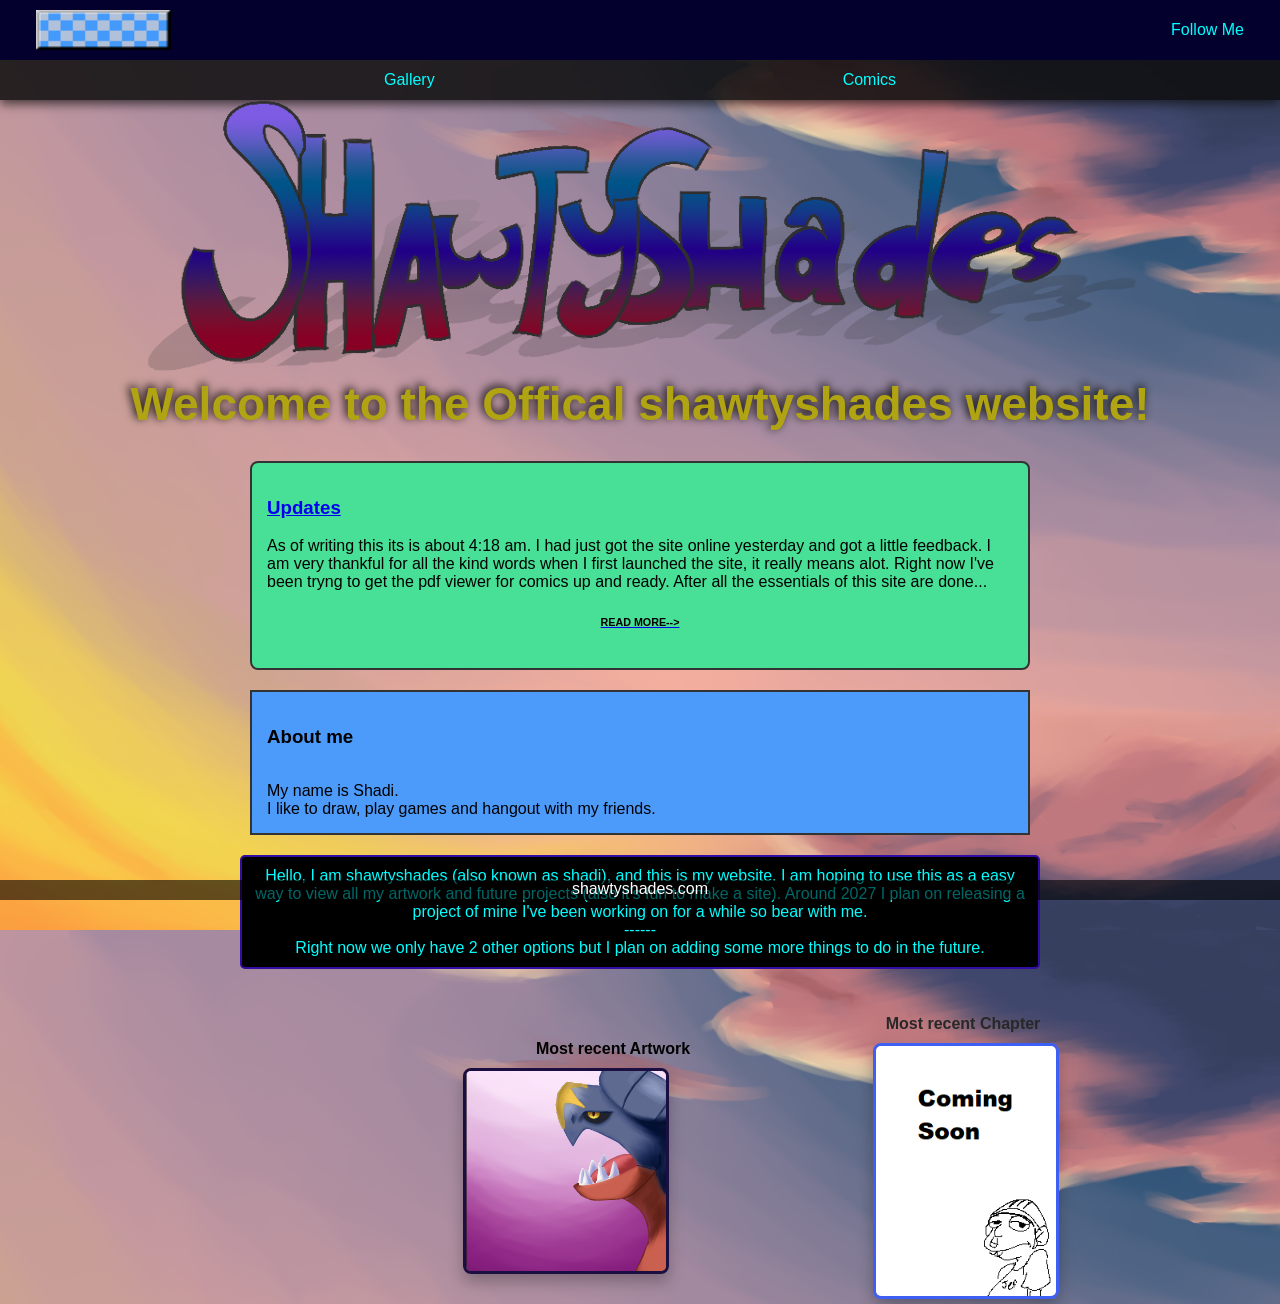
<file: shawtyshades_web/public/index.html>
<!--shadisite-->
<!DOCTYPE html>
<html>
<head>
    <meta charset="UTF-8">
    <meta name="viewport" content="width=device-width, initial-scale=1.0">
    <title>shawtyshades Home</title>
    <!--CSS link-->
    <link rel="stylesheet" href="css/Shadis site CSS.css">
    <link rel="icon" type="image/x-icon" href="photos/shadiss.png">

</head>
<style>
        /*Links*/
        .navbar a {
            color: aqua;
            text-decoration: dotted;
            padding: 14px 20px;
            display: inline-block;
            font-family: Arial, sans-serif;
        }
        body { 
            background-image: url("photos/clouds.png");
            background-size: cover;
            background-repeat: repeat;
            background-position: center;
            height: 100vh;
            margin: 0;
            padding-bottom: 20px;
        }
        /*Hover Effect*/
        .navbar a:hover {
            background-color:none;
        }
        .comicNavSpacer{
            height: 50px;
        }

        h1{
            margin: 0px;
            font-size: 46px;
            color: rgb(177, 164, 19);
            text-shadow: -2px -2px 10px #000;
            text-align: center;
        }

        p{
            border: 2px; 
            padding:10px;
            border-style:solid;
            color: aqua;
            border-radius: 5px;
            background-color: black;
            border-color: rgb(50, 12, 163);
            text-align: center;
            }

        h4 {
            margin-top: -150px;
        }
        
        div.thumb-container {
            display: block;
            margin: auto;
            width: 50%;
        }
        a{
            display: block;
        }

        h6 {
            color: #000;
        }

</style>
<!--Hi mayro-->
<body>
    <nav class="navbar">
        <a href="index.html">
            <img class="navicons" src="photos/button-88x31.gif" alt="Home shortcut">
        </a>

        <div class="dropdown">
            <a href="#" id="menuBtn">Follow Me</a>

            <ul class="dropdown-menu" role = "menu">
                <li>
                    <a href="https://www.youtube.com/@shawty_shades"><img class="navicon" src="photos/Youtube_logo.png" alt="YT">
                    YouTube
                        </a></li>
                <li>
                    <a href="https://shawtyshades.newgrounds.com/"><img class="navicon" src="photos/buttons/ng_tank.png" alt="NG">
                    NewGrounds
                        </a></li>
                <li>
                    <a href="https://x.com/shawtyshades"><img class="navicon" src="photos/x-twitter-logo-on-black-circle-5694247.png" alt="X">
                    Twitter/X
                        </a></li>
                <li>
                    <a href="https://www.instagram.com/shawty_shades/"><img class="navicon" src="photos/buttons/Instagram-Logo.png" alt="insta">
                    Instagram
                        </a></li>

                <li>
                    <a href="https://www.tiktok.com/@shawty_shades"><img src="photos/TikTok-Logo-2016-present.png" alt="tiktok">
                    TikTok
                </a>
                </li>
            </ul>
        </div>

    </nav>
<div class="comicNavSpacer"></div>
    <nav class="subnavbar">
        <a href="Gallery.html">Gallery</a>
        <a href="Comics.html">Comics</a>
        
    </nav>

<img class="logo" src="photos/buttons/better site logo.png" alt="temp logo">
<h1>Welcome to the Offical shawtyshades website!</h1>
<div class="box">

    <!--updates box here-->
<div class="updates">
    <a href="Updates.html"><h3>Updates</h3></a>
    <p1>As of writing this its is about 4:18 am. I had just got the site online yesterday and got a little feedback. I am very thankful for all the kind words when I first launched the site, it really means alot.
    Right now I've been tryng to get the pdf viewer for comics up and ready. After all the essentials of this site are done...<a href="Updates.html"><h6>READ MORE--></h6></a> </p1>
</div>

<!-- left box here-->
<div class="leftbar">
    <h3>About me</h3>
    <p1>My name is Shadi. <br> I like to draw, play games and hangout with my friends.<br></p1>
</div>

<!--main box here-->
<p>Hello, I am shawtyshades (also known as shadi), and this is my website.
    I am hoping to use this as a easy way to view all my artwork and future projects (also it's fun to make a site).
    Around 2027 I plan on releasing a project of mine I've been working on for a while so bear with me.
    <br>
    ------
    <br>
    Right now we only have 2 other options but I plan on adding some more things to do in the future.
</p>
</div>
<!--right here will be most recent artwork and most recent comics-->
<div class="recent-container">
    <div class="thumb-container">
        <h4>Most recent Artwork</h4>
    <a href="Gallery.html">
        <img src="photos/garchomp.png" class="thumb" alt="new art">
    </a>
    </div>

    <div class="chapter">
        <h4>Most recent Chapter</h4>
    <a href="Comics.html">
        <img src="photos/placeholdeer.png" class="thumb" alt="new chapter">
    </a>
    </div>
</div>


 <div class="shadi">
 <img src="photos/shadiss.png" alt="shadi here">
 </div>

<div class = "footer"><link rel="shawtyshades.com" href="https://shawtyshades.com/">shawtyshades.com</div>

<!--Have this be the main page of the site. Will contain shortcuts to most recent artworks and comic chapters. along with a breif desscription of the site and what you can do on it -->
 <script src="js/dropMenu.js"></script>
</body>
</html>
</file>
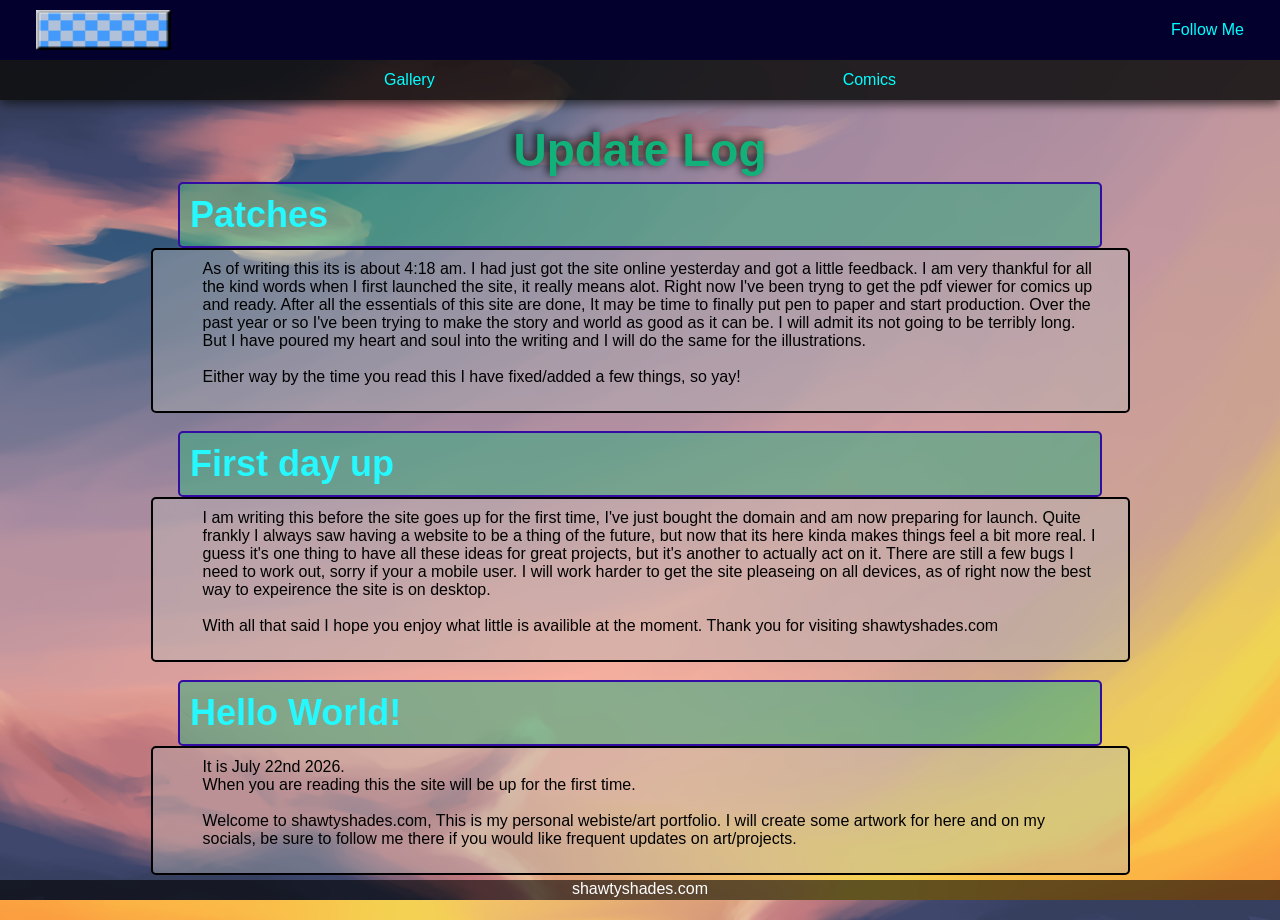
<file: shawtyshades_web/public/Updates.html>
<!DOCTYPE html>
<html lang="en">
<head>
    <meta charset="UTF-8">
    <meta name="viewport" content="width=device-width, initial-scale=1.0">
    <title>shawtyshades Updates</title>
    <link rel="icon" type="image/x-icon" href="photos/shadiss.png">
    <link rel="stylesheet" href="css/Shadis site CSS.css">
</head>
<body>
    <style>
        /*Links*/
        .navbar a {
            color: aqua;
            text-decoration: dotted;
            padding: 14px 20px;
            display: inline-block;
            font-family: Arial, sans-serif;
        }
        body {
            background-image: url("photos/clouds.png");
            background-size: cover;
            background-repeat: no-repeat;
            background-position: center;
            height: 100vh;
            margin: 0;
        }

        body::before{
            content: "";
            position: fixed;
            inset: 0;
            background: inherit;
            transform: scaleX(-1);
            z-index: -1;
        }
        /*Hover Effect*/
        .navbar a:hover {
            background-color:none;
        }
        .comicNavSpacer{
            height: 50px;
        }

        h1{
            margin: 0px;
            font-size: 46px;
            color: rgb(19, 177, 122);
            text-shadow: -2px -2px 10px #000;
            text-align: center;
            border-radius: 3px;
            border-width: 3px;
            padding: 5px;
        }

        h2{
            max-width: 900px;
            margin: 0px auto;
            font-size: 36px;
            border: 2px; 
            padding:10px;
            border-style:solid;
            color: rgb(38, 248, 255);
            border-radius: 5px;
            background-color: rgba(64, 169, 129, 0.598);
            border-color: rgb(50, 12, 163);
            text-align: left;
        }

        p{
            gap: 5px;
            margin: 0 auto;
            border-radius:5px ;
            max-width: 900px;
            padding-top: 10px;
            padding-right: 25px;
            padding-left: 50px;
            padding-bottom: 25px;
            border: 2px;
            border-style: solid;
            background-color: rgba(181, 181, 181, 0.421);
        }
</style>
    <nav class="navbar">
        <a href="index.html">
            <img class="navicons" src="photos/button-88x31.gif" alt="Home shortcut">
        </a>

        <div class="dropdown">
            <a href="#" id="menuBtn">Follow Me</a>

            <ul class="dropdown-menu" id = "menu">
                <li>
                    <a href="https://www.youtube.com/@shawty_shades"><img class="navicon" src="photos/Youtube_logo.png" alt="YT">
                    YouTube
                        </a></li>
                <li>
                    <a href="https://shawtyshades.newgrounds.com/"><img class="navicon" src="photos/buttons/ng_tank.png" alt="NG">
                    NewGrounds
                        </a></li>
                <li>
                    <a href="https://x.com/shawtyshades"><img class="navicon" src="photos/x-twitter-logo-on-black-circle-5694247.png" alt="X">
                    Twitter/X
                        </a></li>
                <li>
                    <a href="https://www.instagram.com/shawty_shades/"><img class="navicon" src="photos/buttons/Instagram-Logo.png" alt="insta">
                        Instagram
                        </a></li>
                <li>
                    <a href="https://www.tiktok.com/@shawty_shades"><img src="photos/TikTok-Logo-2016-present.png" alt="tiktok">
                    TikTok
                </a>
                </li>
            </ul>
        </div>

    </nav>

<div class="comicNavSpacer"></div>
    <nav class="subnavbar">
        <a href="Gallery.html">Gallery</a>
        <a href="Comics.html">Comics</a>
    </nav>
<br>
<h1>Update Log</h1>
<!--write updates here-->
<h2>Patches</h2>
<p>As of writing this its is about 4:18 am. I had just got the site online yesterday and got a little feedback. I am very thankful for all the kind words when I first launched the site, it really means alot.
    Right now I've been tryng to get the pdf viewer for comics up and ready. After all the essentials of this site are done, It may be time to finally put pen to paper and start production. Over the past year
    or so I've been trying to make the story and world as good as it can be. I will admit its not going to be terribly long. But I have poured my heart and soul into the writing and I will do the same for the illustrations.
<br><br> Either way by the time you read this I have fixed/added a few things, so yay!
</p>

<br>
    

<h2> First day up</h2>
<p>I am writing this before the site goes up for the first time, I've just bought the domain and am now preparing for launch. Quite frankly I always saw having a website to be a
    thing of the future, but now that its here kinda makes things feel a bit more real. I guess it's one thing to have all these ideas for great projects, but it's another to actually act 
    on it. There are still a few bugs I need to work out, sorry if your a mobile user. I will work harder to get the site pleaseing on all devices, as of right now the best way to expeirence the site 
    is on desktop.<br> <br> With all that said I hope you enjoy what little is availible at the moment. Thank you for visiting shawtyshades.com
</p>

<br>

    <h2>Hello World!</h2>
    <p>It is July 22nd 2026. <br> When you are reading this the site will be up for the first time.<br><br> Welcome to shawtyshades.com, This is my personal webiste/art portfolio. I will create some 
    artwork for here and on my socials, be sure to follow me there if you would like frequent updates on art/projects.</p1></p>


<div class = "footer"><link rel="shawtyshades.com" href="https://shawtyshades.com/">shawtyshades.com</div>

<script src="js/dropMenu.js"></script>
</body>
</html>
</file>
<file: shawtyshades_web/public/css/Shadis site CSS.css>
body {
    position: relative;
    margin: 0;
    background: #2f2f2f;
    padding: 10px 0;
    font-family: Arial, Helvetica, sans-serif;
    overflow-x: hidden;
    z-index: 0;
    overflow: hidden;
}

.footer {
    margin: 0;
    position: fixed;
    left: 0;
    bottom: 0;
    width: 100%;
    height: 20px;
    background-color: rgba(0, 0, 0, 0.6);
    color: white;
    text-align: center;
}


img {
    max-width: 100%;
}

/* make it so shadi stands on the footer at al screen sizes*/
.shadi {
    position: fixed;
    right: 50px;
    bottom: 0px;
    transform: translateX(-50%);
    display: flex;
    justify-content: left;
    margin-bottom: 20px;
}

.shadi img {
    width: 200px;
    height: 100%;
    display: block;
}
.leftbar {
    display: flex;
    flex-direction: column;
    max-width:220px;
    position: absolute;
    gap: 15px;
    left: 15px;
    top: 115px;
    width: 220;
    padding:15px;
    border: 2px solid #333;
    background-color: rgb(76, 154, 250);
    border-radius: 0px;
    z-index: 100;
}

.updates {
    max-width:220px;
    position: absolute;
    gap: 15px;
    left: 15px;
    top: 300px;
    width: 100%;
    padding:15px;
    border: 2px solid #333;
    background-color: rgb(72, 223, 150);
    border-radius: 8px;
}

.container {
    display: flex;
    gap: 20px;
}
@media (max-width:832px){
    .toolbar img {
        min-height: 100px;
        min-width: 100px;
        padding: 20px;
    }
    
    .shadi {
        display: none;
    }

    .thumb-contianer:last-child{
        margin-bottom: 20px;
    }



}

@media (max-width:1432px) {

    .toolbar img {
        min-height: 100px;
        min-width: 100px;
        padding: 20px;
    }


    .shadi {
        display: none;
    }
    h4 {
    margin: 0 0 10px 0;
    text-align: center;
    }   

    .thumb-contianer:last-child{
        margin-bottom: 20px;
    }

    .recent-container{
        display: flex;
        flex-direction: row;
        gap: 20px;
        padding: 5px;
        margin-top: 20px;
    }

    .container {
        flex-direction: column;
    }
    .html, body {
        overflow-y: scroll;
    }

    .box {
        height: auto;
    }

    .updates,
    .leftbar {
        position: static;
        width: auto;
        margin:20px 10px;
        max-width: 100%;
    }

    #pdfControls{
        min-height: 85px;
        min-width: 100px;
        top: 1350px;
    }

    #pdfControls button{
        min-height: 80px;
        min-width: 80px;
    }

}

.box {
    max-width: 800px;
    width: 100%;
    border: none;
    padding: 10px;
    margin: 0 auto;
}


li{
    height: auto;
}

a img {
    width: 50px;
    height: 50px;
    transition: 0.3s;
}

.navbar {
    list-style: none;
    background-color: rgb(3, 0, 45);
    overflow: visible;
    position: fixed;
    top: 0;
    width: 100%;
    height: 60px;
    align-items: center;
    gap: 30px;
    justify-content: space-between;
    display: flex;
    padding: 1rem;
    box-sizing: border-box;
}

.navbar li{
    position: relative;
}

.navbar a {
    color: #00ffff;
    text-decoration: none;
    padding: 10px;
    display: block;
}


.subnavbar {
    height:40px;
    display:flex;
    align-items:center;
    justify-content:left;
    justify-content: space-between;
    padding:0 30%;
    background-color:rgba(14, 14, 14, 0.854);
    box-shadow:0 4px 10px rgba(15,15,15,0.7);
}


.subnavbar a {
    text-decoration: solid;
    color: aqua;
    transition: all 0.25s ease;
}

.subnavbar a:hover {
    color: white;
    text-shadow: 
    0 0 8px #00ffff,
    0 0 16px #00ffff,
    0 0 32px #00ffff,
    0 0 64px #00ffff; 

}

.nav-icon {
    width:32px;
    height:32px;
}



.navicons {
    max-height: 60px;
    height: 40px;
    width: 135px;
    font-size: 1.5rem;
    display: flex;
    gap: 1.5rem;
    list-style: none;
    margin: 0;
    padding: 0;
    align-items: center;
}

.navicons img {
    height: auto;
    width: auto;
}

/* dropdown*/

.dropdown {
    position: relative;
    z-index: 9999
}
.dropdown-menu{
    position:absolute;
    top: 100%;
    left: auto;
    right: 0;
    list-style: none;
    background: rgba(58, 33, 68, 0.483);
    min-width: 175px;
    padding: 0;
    margin: 0;
    transform: translateY(-10px);
    z-index: 9999 !important;
    pointer-events: auto;

    opacity: 0;
    visibility: hidden;

   transition:
    opacity 0.3s ease,
    transform 0.3s ease,
    visibility 0s linear 0.3s;

    /*glass*/
    background: rgba(40, 0, 68, 0.35);
    backdrop-filter: blur(12px);
    -webkit-backdrop-filter: blur(12px);

    border: 1px solid rgba(255,255,255,0.15);
    border-radius: 8px;

    box-shadow: 
    0 8px 32px rgba(0, 0, 0, 0.3),
    0 0 20px rgba(0, 255, 255, 0.1);

    cursor: pointer;
    overflow: hidden;
    z-index: 9999;
}

.dropdown-menu li a {
    display: flex;
    align-items: center;
    gap:10px;
    transform: translateY();

    padding: 12px 16px;
    color: white;
    text-decoration: none;

    transition: 0.2s ease;
    z-index: 9999;
    cursor: pointer;

}

.dropdown-menu a:hover {
    color: #fff;
    text-shadow:
        0 0 5px #00ffff,
        0 0 10px #00ffff,
        0 0 20px #00ffff,
        0 0 40px #00ffff;
}

.dropdown-menu.show{
    opacity: 1;
    visibility: visible;
    transform: translateY(0);

    transition:         
        opacity .3s ease,
        transform .3s ease,
        visibility 0s;
}

.dropdown-menu img {
    position: relative;
    width: 30%;
    height: 30%;
    border-radius: 4px;
    max-width: 20px;
    max-height: 20px;
}


/*---------------*/

#toolbar {
    width: 60px;
    height: 60px;
    background: #444;
    display: flex;
    align-items: center;
    padding: 10px;
    gap: 10px;
    color: white;
}


.logo {
    display: block;
    margin: 0 auto;
}

.gallery{
    max-width: 1200px;
    display:grid;
    grid-template-columns: repeat(auto-fill,200px);
    gap: 15px;
    justify-content: center;
    padding: 20px;
    margin: 0 auto;
    
}

.thumb-contianer{
    position: relative;
    width:200px;
    height: 200px;
    overflow: hidden;
    border-radius: 10px ;
    box-shadow: 0 8px 15px rgba(0,0,0,0.25);
    margin: 0 auto;
}

.thumb-contianer h4{
    text-align:center;
}

.recent-container {
    position: relative;
    display: flex;
    width: 100vw;
    justify-content: center;
    gap: 100px;
    align-items: flex-start;
    padding-top: 150px;
    left:35%;
    max-width: 600px;
}

.thumb{
    display: block;
    border: 3px solid rgb(27, 15, 65);
    width: 200px;
    height: 200px;
    object-fit: cover;
    cursor:pointer;
    border-radius:8px;
    transition:transform .2s ease;
    box-shadow: 0 8px 15px rgba(0,0,0,0.25);
}

.thumb-contianer::before {
    content: "";
    position: absolute;
    top: -50%;
    left: -50%;
    width: 100%;
    height: 100%;

    background: linear-gradient(
        135deg,
        rgba(255,255,255,0.45),
        rgba(255,255,255,0)
    );
    pointer-events: none;
}




#canvas {
    display: block;
    margin: 0 auto;
    max-width: 100%;
    height: auto;
}

#pageNumber {
    display: inline;
}

.previous {
    display: inline;
    background-color: #c5bcbc;
    color: black;
    border-radius: 15%;
}

.next {
    display: inline;
    background-color: #b9c7b9;
    color: rgb(0, 0, 0);
    border-radius: 15%;
}



.thumb-contianer a {
    z-index: 9999;
    display: inline-block;
    width: fit-content;
    height: fit-content;
    margin: 0 auto;
}

.thumb:hover{
    transform:scale(1.03);
}


/*------comics------*/
.comicViewer{
    position: fixed;
    inset: 0;
    background: rgba(58, 33, 68, 0.75);
    display:flex;
    flex-direction: column;
    justify-content: center;
    align-items: center;
    border: 3px solid red;
    min-height: 300px;
}

#comicReader {
    display: none;
    position: fixed;
    top: 0;
    left: 0;
    width: 100vw;
    height: 100vh;
    background: rgba(0, 0, 0, 0.631);
    z-index: 9999;
    overflow: auto;
}

#comicViewer canvas {
    max-width: 95%;
    margin: 10px;
    background: white;
}

#chapterList {
    display: flex;
    gap: 20px;
    flex-wrap: wrap;
    justify-content: center;
}

#pdfCanvas {
    max-width: 100%;
    height: auto;
}

#pdfControls {
    display: flex;
    justify-content: center;
    gap: 10px;
    padding: 12px 20px;
    position: fixed;
    bottom: 20px;
    left: 20px;
    border: 2px solid rgb(117, 67, 216);
    background-color: rgb(57, 57, 57);
    z-index: 1001;
    border-radius: 10px;
    margin: 0 auto;


}

#pdfControls button {
    background: #ccb3ff78;
    color: rgb(13,0,58);
    border: solid rgb(74, 68, 158);
    border-radius: 5px;
    padding: 3px;
    width: 45px;
    height: 45px;
    font-size: 18px;
    font-weight: bold;
    cursor: pointer;
    transition: 0.2s;
}

#closeReader {
    position: fixed;
    top: 20px;
    right: 25px;
    font-size: 30px;
    background: red;
    color: white;
    border: none;
    border-radius: 50%;
    width: 50px;
    height: 50px;
    cursor: pointer;
    z-index: 10000;
}

.chapter {
    background: #aad5ff;
    border-radius: 20px;
    width: 180px;
    cursor: pointer;
    text-align: center;
    color: rgb(40, 40, 40);
}


.chapter img {
    width: 180px;
    height: 250px;
    object-fit: cover;
    border: 3px solid rgb(62, 95, 243);
    border-radius: 8px;
}


.chapter:hover img {
    transform: scale(1.05);
    transition: 0.3s ease;
}
/*------------*/
.toolbar {
    display: flex;
    justify-content: center;
    align-items: center;
    gap: 15px;
    min-width: 55px;
    min-height: 50px;
    background: rgb(9, 170, 194);
    border-radius: 15px;
    padding-left: 10px;
    padding-right: 10px;
}

#close {
    position: absolute;
    top: 20px;
    right: 20px;

    font-size: 30px;
    width: 50px;
    height: 50px;

    border:none;
    border-radius: 50%;
    cursor: pointer;
}

#viewport{
    background: rgba(1, 2, 37, 0.08);
    border-radius: 12px;
    padding: 20px;
    width: 90vw;
    height: 70vh;
    overflow:hidden;
    cursor:grab;
    display: flex;
    justify-content: center;
    align-items: center;
    cursor: grab;
}

#focusedImage {
    display:block;
    max-width:100%;
    max-height:100%;
    object-fit:contain;
    user-select:none;
    -webkit-user-select:none;
    -webkit-user-drag:none;
    pointer-events:auto;
    cursor:grab;
}

.controls,
.navigation{
    display:flex;
    gap:20px;
    margin-top: 15px;
}

button {
    background: none;
    border: none;
    padding:0;
    margin: 0;
    cursor:pointer;
    font-size:18px;
}
.button img{
    display: block;
}

#currentImage{
    pointer-events: auto;
    transition: transform 0.12s ease;
    max-width:100%;
    max-height:100%;
    cursor:grab;
    transform-origin:center center;
    user-select:none;
    -webkit-user-drag:none;
    user-select: none;
    -webkit-user-select: none;
    -moz-user-select: none;
    -webkit-user-drag: none;
    pointer-events: auto;
    cursor: grab;
}


.hidden {
    display: none !important;
}

#comicViewer {
    display: flex;
    flex-direction: column;
    align-items: center;
}

#galleryViewer {
    position: fixed;
    top: 0;
    left: 0;
    width: 100vw;
    height: 100vh;
    background: rgba(58,33,68,.75);
    display: flex;
    flex-direction: column;
    justify-content: center;
    align-items: center;
    z-index: 9999;
}

#galleryViewer:not(.hidden) {
    display: flex;
}



.header-card {
    position: absolute;
    bottom: 0;
    left: 0;
    right: 0;
    height:10%;
    margin:auto;
    background: rgba(0,0,0,0.5);
    color:white;
}

.banner {
    position: fixed;
    bottom:0;
    left:0;
    width: 100%;
}

h6{
    color: #00cdcd;
    text-align: center;
}
</file>
